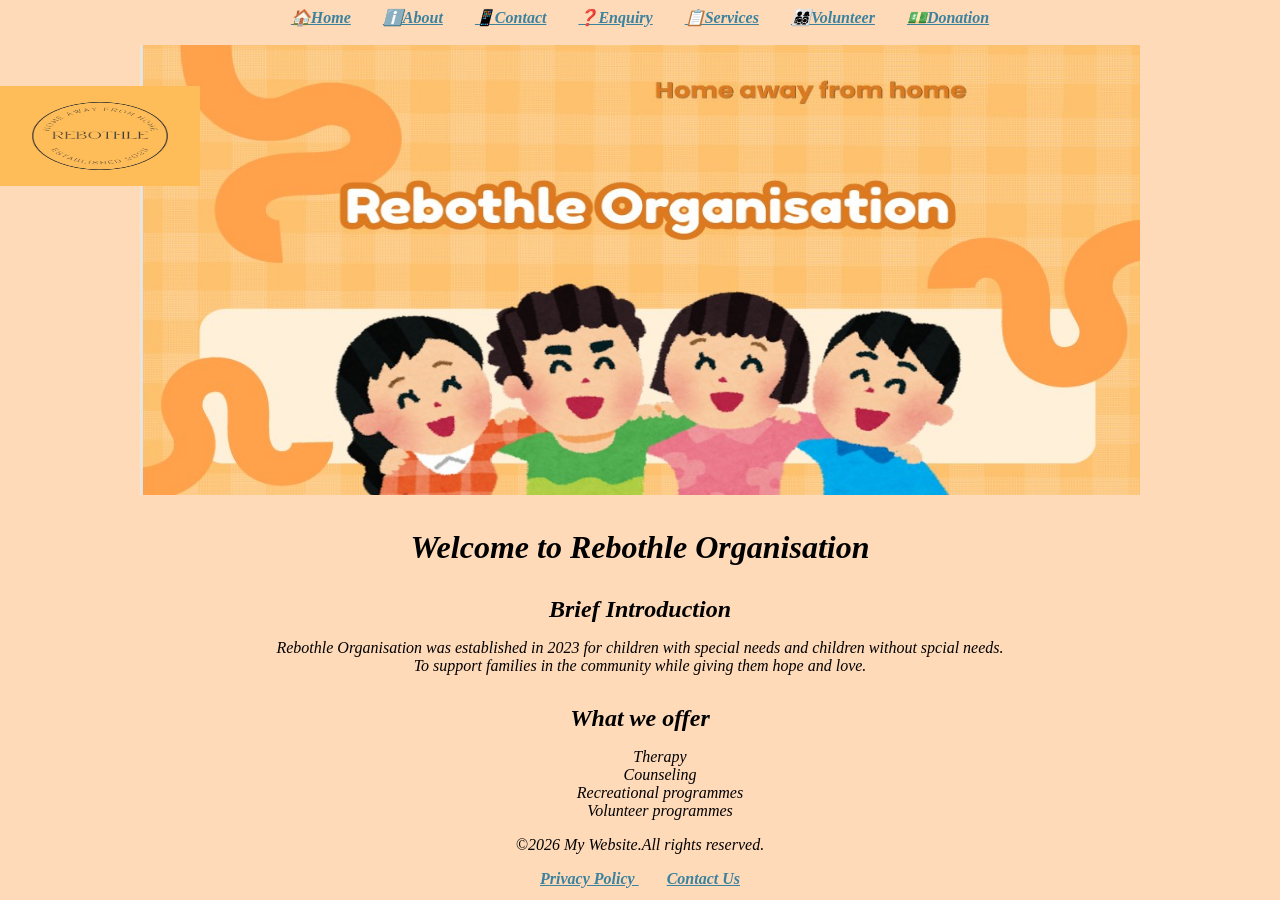
<file: Rebothle presentation/index.html>
<!DOCTYPE html>
<html lang="en">
<head>
    <meta charset="UTF-8">
    <meta name="viewport" content="width=device-width, initial-scale=1.0">
    <title>Homepage</title>
    <link rel="stylesheet" href="indstyle.css">
</head>
<h class="logo"><img src="Virtual Assistant Logo Template.png" alt="orange" width="200" height="100"></h>
<body>
     <nav>
        <a href="index.html">🏠Home</a>
        <a href="about.html">ℹ️About</a>
        <a href="contact.html">📱Contact</a>
        <a href="enquiry.html">❓Enquiry</a>
        <a href="services.html">📋Services</a>
        <a href="volunteer.html">👨‍👩‍👧‍👦Volunteer</a>
        <a href="donation.html">💵Donation</a>
    </nav>
    <body>
<div class="main">
    <div class="navbar">
        <div class="icon">
        </div>
    </div>
</div>
      <br>
        <img  src="Screenshot 2026-08-14 001037.jpg" alt="children covering each other" width="1000" height="450">  
     <header class="hero banner">
         <h1>Welcome to Rebothle Organisation </h1>
     </header>
        <h2>Brief Introduction</h2>
        <p>Rebothle Organisation was established in 2023 for children with special needs and children without spcial needs. <br>
        To support families in the community while giving them hope and love.</p>
<main>
    <section id="services">
        <h2>What we offer</h2>
        <ul>
            <li>Therapy</li>
            <li>Counseling</li>
            <li>Recreational programmes</li>
            <li>Volunteer programmes</li>
        </ul>
        <footer>
                <p>&copy;2026 My Website.All rights reserved.</p>
                <nav>
                    <a href="/privacy"> Privacy Policy </a>
                    <a href="/contact"> Contact Us</a>
                </nav>
            </footer>
     </section>
</main>
    </body>
    
</body>
</html>
</file>
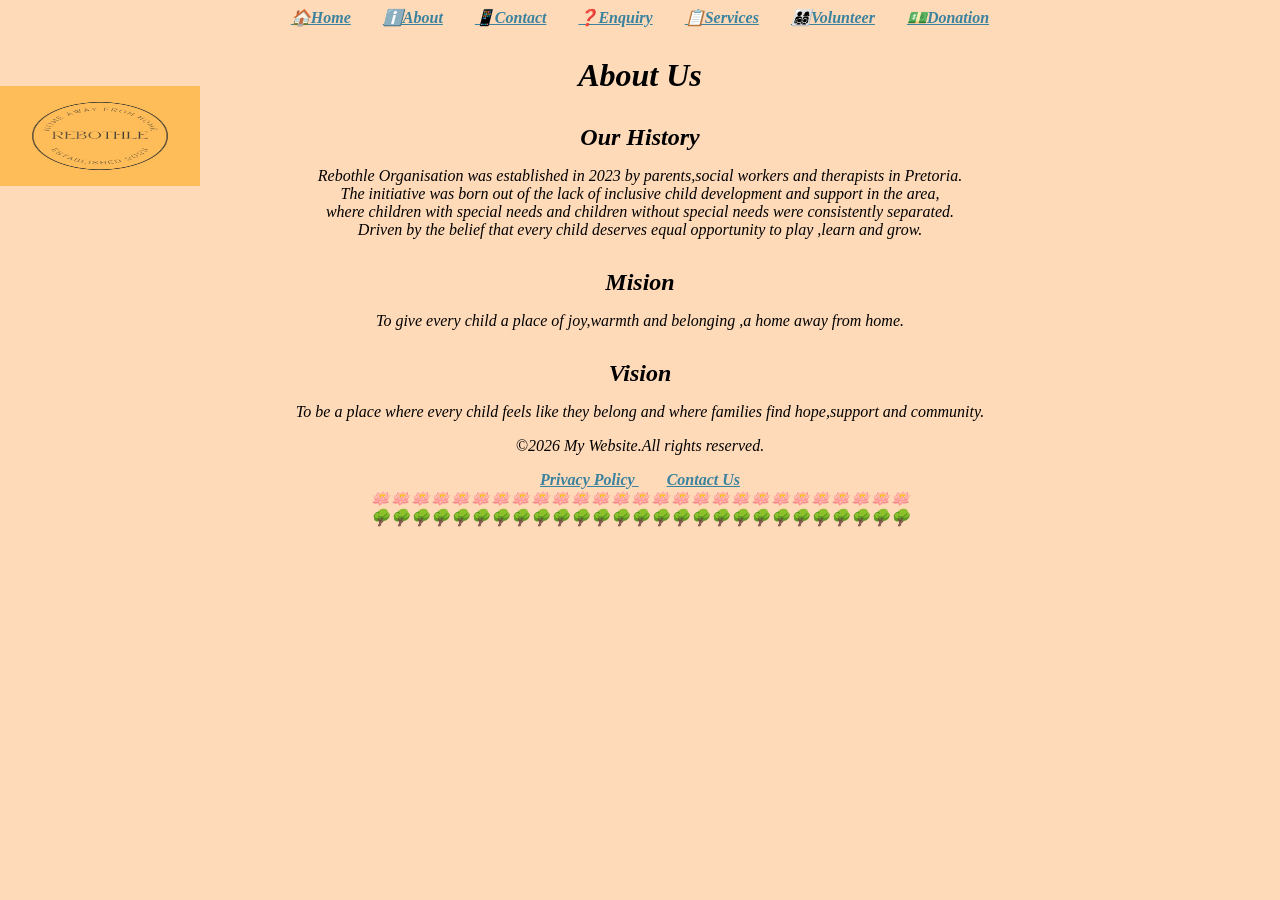
<file: Rebothle presentation/about.html>
<!DOCTYPE html>
<html lang="en">
<head>
    <meta charset="UTF-8">
    <meta name="viewport" content="width=device-width, initial-scale=1.0">
    <title> About Us</title>
    <link rel="stylesheet" href="abtstyle.css">
</head>
<h class="logo"><img src="Virtual Assistant Logo Template.png" alt="orange" width="200" height="100"></h>

<body>
     <nav>
            <a href="index.html"> 🏠Home</a>
            <a href="about.html">ℹ️About</a>
            <a href="contact.html">📱Contact</a>
            <a href="enquiry.html">❓Enquiry</a>
            <a href="services.html">📋Services</a>
            <a href="volunteer.html">👨‍👩‍👧‍👦Volunteer</a>
            <a href="donation.html">💵Donation</a>
        </nav> 
<div class="main">
    <div class="navbar">
        <div class="icon">
        </div>
    </div>
</div>
    <h1>About Us</h1>
    <h2>Our History</h2>
<body>
    <p>Rebothle Organisation was established in 2023 by parents,social workers and therapists in Pretoria. <br>
      The initiative was born out of the lack of inclusive child development and support in the area,<br>
      where children with special needs and children without special needs were consistently separated. <br>
      Driven by the belief that every child deserves equal opportunity to play ,learn and grow.
    </p>


        </div>    <h2>Mision</h2>
    <p>To give every child a place of joy,warmth and belonging ,a home away from home.</p>
    <h2>Vision</h2>
    <p>To be a place where every child feels like they belong and where families find hope,support and community.</p>
   
    </body>
    <footer>
                <p>&copy;2026 My Website.All rights reserved.</p>
                <nav>
                    <a href="/privacy"> Privacy Policy </a>
                    <a href="/contact"> Contact Us</a>
                </nav>
            </footer>

             🪷🪷🪷🪷🪷🪷🪷🪷🪷🪷🪷🪷🪷🪷🪷🪷🪷🪷🪷🪷🪷🪷🪷🪷🪷🪷🪷<br>
             🌳🌳🌳🌳🌳🌳🌳🌳🌳🌳🌳🌳🌳🌳🌳🌳🌳🌳🌳🌳🌳🌳🌳🌳🌳🌳🌳
</file>
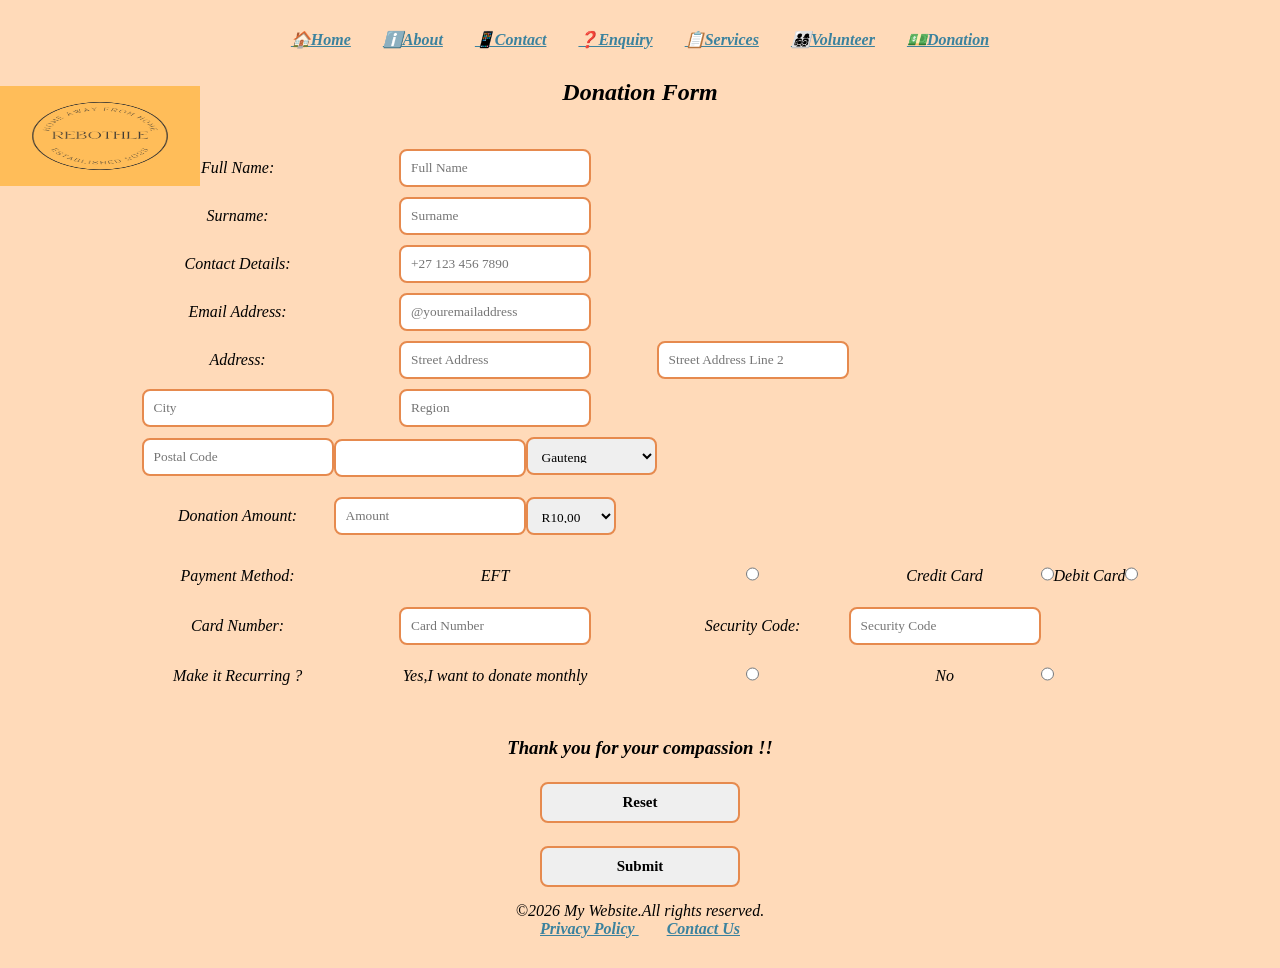
<file: Rebothle presentation/donation.html>
<!DOCTYPE html>
<html lang="en">
<head>
    <meta charset="UTF-8">
    <meta name="viewport" content="width=device-width, initial-scale=1.0">
    <title>Donation</title>
    <link rel="stylesheet" href="donatestyle.css">
</head>
<h class="logo"><img src="Virtual Assistant Logo Template.png" alt="orange" width="200" height="100"></h>
<body>
     <nav>
            <a href="index.html">🏠Home</a>
            <a href="about.html">ℹ️About</a>
            <a href="contact.html">📱Contact</a>
            <a href="enquiry.html">❓Enquiry</a>
            <a href="services.html">📋Services</a>
            <a href="volunteer.html">👨‍👩‍👧‍👦Volunteer</a>
            <a href="donation.html">💵Donation</a>
        </nav> 
<div class="main">
    <div class="navbar">
        <div class="icon">   
        </div>
   </div>
</div>
    <h2>Donation Form</h2>
    <table >
        <tr>
            <td><label for="Full Name">Full Name:</label></td>
            <td><input type="Full" name="Name" placeholder="Full Name" required></td>
        </tr>
        <tr>
            <td><label for="Surname">Surname:</label></td>
            <td><input type="Surname" placeholder="Surname" required></td>
        </tr>   
        <tr>
            <td><label for="Contact Details">Contact Details:</label></td>
            <td><input type="Contact" name="Details" placeholder="+27 123 456 7890" required></td>
        </tr>
        <tr>
            <td><label for="Email address">Email Address:</label></td>
            <td><input type="Email" name="Address" placeholder="@youremailaddress"></td>
        </tr>
        <tr>
            <td><label for="Address">Address:</label></td>
            <td><input type="Street" placeholder="Street Address"></td>
            <td><input type="Street" placeholder="Street Address Line 2"></td>
        </tr>
        <tr>
            <td><input type="City" placeholder="City"></td>
            <td><input type="Region" placeholder="Region"></td>
        </tr>
        <tr>
            <td><input type="Postal Code" placeholder="Postal Code"></label></td>
            <td><input type="Province"><select name="Provice">
                <option value="Gauteng">Gauteng</option>
                <option value="Northwest">Northwest</option>
                <option value="Free State">Free State</option>
                <option value="Mpumalanga">Mpumalanga</option>
                <option value="Eastern Cape">Eastern Cape</option>
                <option value="Western Cape">Western Cape</option>
                <option value="Kwa-Zulu Natal">Kwa-Zulu Natal</option>
            </select></td>
        </tr>
        <tr>
          <td>Donation Amount:</td>
           <td>
            <table class="address-table">
                <tr>
                <td><input type="text" placeholder="Amount"></td>
                <td><select><option> R10,00</option>
                <option>R20,00</option>
                <option>R50,00</option>
                <option>R100,00</option>
                <option>R200,00</option>
                <option>Other</option></select></td>
                </tr>
             </table>
            </td>
        </tr>
        
        <tr class="buttons">
            <td><label for="Payment Method">Payment Method:</label></td>
            <td><label for="EFT">EFT</label></td>
            <td><input type="radio" name="button"></td>
            <td><label for="Credit Card">Credit Card</label></td>
            <td><input type="radio" name="button"></td> <br>
            <td><label for="Debit Card">Debit Card</label></td>
            <td><input type="radio" name="button"></td>
        </tr>
        <tr>
            <td><label for="Card Number">Card Number:</label></td>
            <td><input type="text" placeholder="Card Number"></td>
            <td>Security Code:</td>
            <td><input type="text" placeholder="Security Code"></td>
        </tr>
        <tr>
            <td><label for="Make it Recurring">Make it Recurring ?</label></td>
            <td><label for="Yes">Yes,I want to donate monthly</label></td>
            <td><input type="radio" name="button"></td>
            <td><label for="No">No</label></td>
            <td><input type="radio" name="button"></td>
        </tr>
        </table>
        <h3>Thank you for your compassion !!</h3>
        <tr>
            <td><input type="reset"></td>
            <td><input type="submit"></td>
        </tr>
        
       </table>
       <footer>
                <p>&copy;2026 My Website.All rights reserved.</p>
                <nav>
                    <a href="/privacy"> Privacy Policy </a>
                    <a href="/contact"> Contact Us</a>
                </nav>
        </footer>  
</body>
</html>
</file>
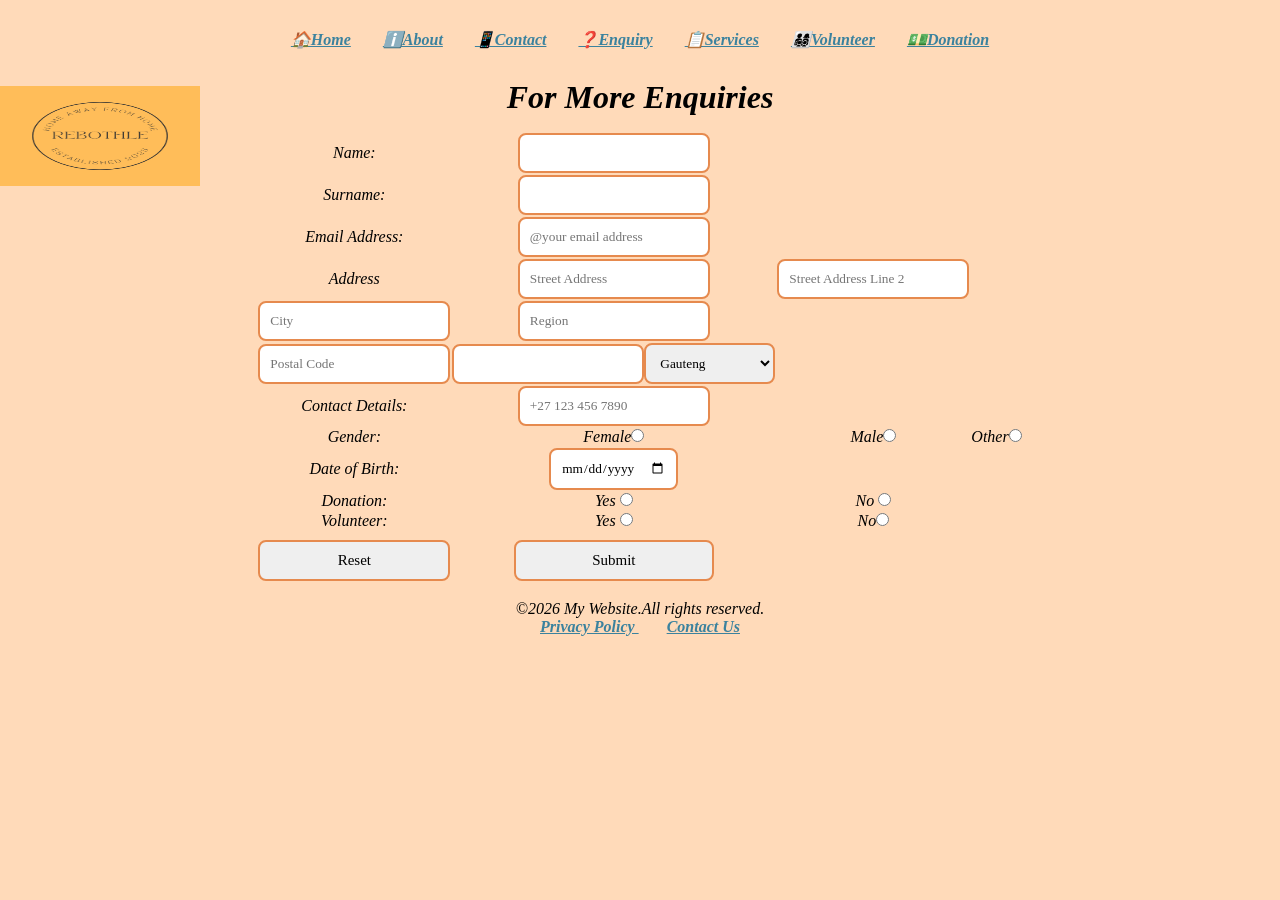
<file: Rebothle presentation/enquiry.html>
<!DOCTYPE html>
<html lang="en">
<head>
    <meta charset="UTF-8">
    <meta name="viewport" content="width=device-width, initial-scale=1.0">
    <title>Enquiries</title>
    <link rel="stylesheet" href="enqstyle.css">
</head>
<h class="logo"><img src="Virtual Assistant Logo Template.png" alt="orange" width="200" height="100"></h>
<body>
     <nav>
            <a href="index.html">🏠Home</a>
            <a href="about.html">ℹ️About</a>
            <a href="contact.html">📱Contact</a>
            <a href="enquiry.html">❓Enquiry</a>
            <a href="services.html">📋Services</a>
            <a href="volunteer.html">👨‍👩‍👧‍👦Volunteer</a>
            <a href="donation.html">💵Donation</a>
        </nav> 
<div class="main">
    <div class="navbar">
         <div class="enquiry container">
         </div>
    </div>
</div>
    <h1>For More Enquiries </h1>
<body>
    <table>
        <tr>
            <form>
                <div class="form-group">
            <td><label for="Name">Name:</label></td>
            <td><input type="Name" id="Name" required></td>
            </div>
        </tr>
        <tr>
            <div class="form-group">
            <td><label for="Surname">Surname:</label></td>
            <td><input type="Surname" id="Surname" required></td>
            </div>
        </tr>
        <tr>
            <div class="form-group">
            <td><label for="Email">Email Address:</label></td>
            <td><input type="Email" placeholder="@your email address" required></td>
            </div>
        </tr>
        <tr>
            <div class="form-group">
            <td><label for="Address">Address</label></td>
            <td><input type="Street" placeholder="Street Address"></td>
            <td><input type="Street" placeholder="Street Address Line 2"></td>
            </div>
        </tr>
        <tr>
            <div class="form-group">
            <td><input type="City" placeholder="City"></td>
            <td><input type="Region" placeholder="Region"></td>
            </div>
        </tr>
        <tr>
        <div class="form-group">
           <td><input type="Postal Code" placeholder="Postal Code"></label></td>
            <td><input type="Province"><select name="Province">
                <option value="Gauteng">Gauteng</option>
                <option value="Northwest">Northwest</option>
                <option value="Free State">Free State</option>
                <option value="Mpumalanga">Mpumalanga</option>
                <option value="Eastern Cape">Eastern Cape</option>
                <option value="Western Cape">Western Cape</option>
                <option value="Kwa-Zulu Natal">Kwa-Zulu Natal</option>
            </select></td>
            </div>
        </tr>
        <tr>
            <div class="form-group">
            <td><label for="Contact Details">Contact Details:</label></td>
            <td><input type="Contact details" placeholder="+27 123 456 7890" required></td>
            </div>
        </tr>
        <tr>
            <div class="form-group">
            <td><label for="Gender">Gender:</label></td>
            <td><label for="title">Female</label><input type="radio" name="button"></td>
            <td><label for="title">Male</label><input type="radio" name="button"></td>
            <td><label for="title">Other</label><input type="radio" name="button"></td>
            </div>
        </tr>
          <tr>
            <div class="form-group">
            <td><label for="Date of Birth">Date of Birth:</label></td>
            <td><input type="date" name="birthday" id="birthday" required></td>
            </div>
        </tr>
        <tr> 
            <div class="form-group">
            <td><label for="Donation">Donation:</label></td>
            <td><label for="Yes"></label>Yes <input type="radio" name="button"></td>
            <td><label for="No"></label>No <input type="radio" name="button"></td>
            </div>
        </tr>
        <tr>
            <div class="form-group">
            <td><label for="Volunteer">Volunteer:</label></td>
            <td><label for="Yes">Yes</label> <input type="radio" name="button"></td>
            <td><label for="No">No</label><input type="radio" name="button"></td>
            </div>
            </form>
            </div>
        </tr>
        <tr>
            <td><input type="reset"></td>
            <td><input type="submit"></td>
        </tr>
        <tr>
    </table>
    <footer>
                <p>&copy;2026 My Website.All rights reserved.</p>
                <nav>
                    <a href="/privacy"> Privacy Policy </a>
                    <a href="/contact"> Contact Us</a>
                </nav>
            </footer>
       

</body>
</body>
</html>
</file>
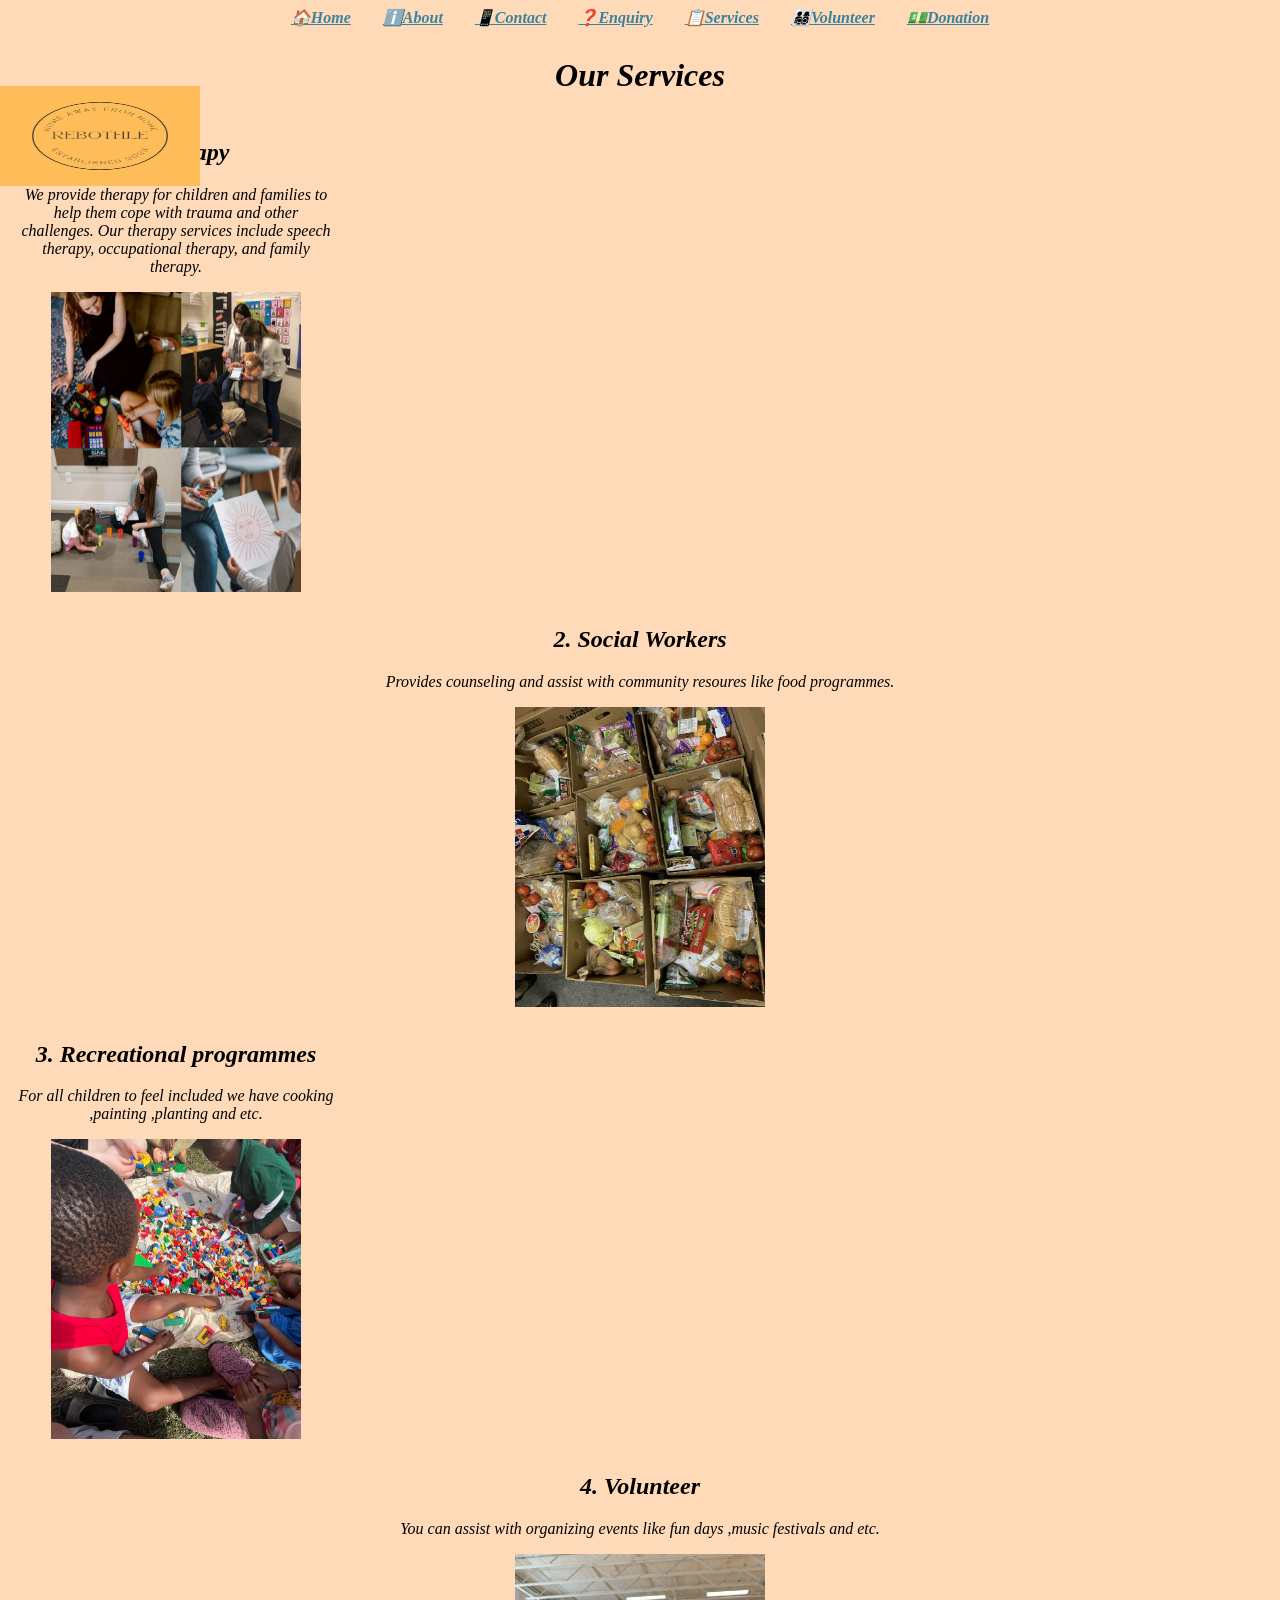
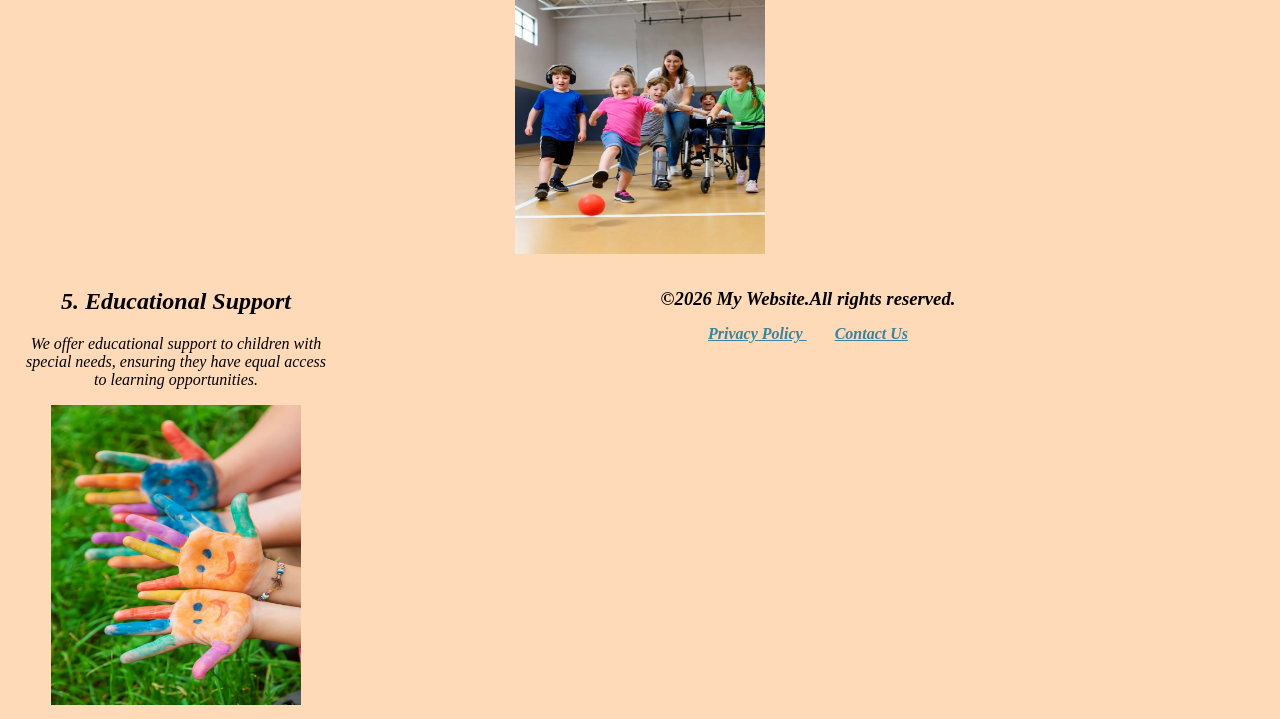
<file: Rebothle presentation/services.html>
<!DOCTYPE html>
<html lang="en">
<head>
    <meta charset="UTF-8">
    <meta name="viewport" content="width=device-width, initial-scale=1.0">
    <title>Services</title>
    <link rel="stylesheet" href="serstyle.css">
</head>
<h class="logo"><img src="Virtual Assistant Logo Template.png" alt="orange" width="200" height="100"></h>
<body>
     <nav>
            <a href="index.html"> 🏠Home</a>
            <a href="about.html">ℹ️About</a>
            <a href="contact.html">📱Contact</a>
            <a href="enquiry.html">❓Enquiry</a>
            <a href="services.html">📋Services</a>
            <a href="volunteer.html">👨‍👩‍👧‍👦Volunteer</a>
            <a href="donation.html">💵Donation</a>
     </nav> 
<div class="main">
   <div class="navbar">
        <div class="icon"> 
        </div>
    </div>
</div>
     <body>
       <h1>Our Services</h1>
           <div class="row"></div>
             <div class="column">
               <h2>1. Therapy</h2>
               <p>We provide therapy for children and families to help them cope with trauma and other challenges. Our therapy services include speech therapy, occupational therapy, and family therapy.</p>
               <img src="1.jpg" alt="an adult listening to children while drawing the sun" width="250" height="300">
            </div>
            <div class="row"></div>
            <div class="right-img" float="right" marign -left="60px">
              <h2>2. Social Workers </h2>
               <p>Provides counseling and assist with community resoures like food programmes.</p>
               <img src="Happy REB PRE 3.jpg" alt="donating to the community" width="250" height="300">
            </div>
            <div class="row"></div>
               <div class="column">
                 <h2>3. Recreational programmes</h2>
                 <p>For all children to feel included we have cooking ,painting ,planting and etc.</p>
                 <img src="661958845280179518 REB PRE 5.jpg" alt="Children playing " width="250" height="300">
            </div>
            <div class="row"></div>
                 <div class="right-img" float="right" marign -left="60px"></div>
                 <h2>4. Volunteer</h2>
                 <p>You can assist with organizing events like fun days ,music festivals and etc.</p>
                 <img src="download (10) REB PRE 8.jpg" alt="Playing with children" width="250" height="300">
                 </div>
                 <div class="row"></div>
             <div class="column">
               <h2>5. Educational Support</h2>
               <p>We offer educational support to children with special needs, ensuring they have equal access to learning opportunities.</p>
               <img src="education.jpg" alt="Children receiving educational support" width="250" height="300">
            </div>
     </body>
          <footer>
                <h3>&copy;2026 My Website.All rights reserved.</h3>
                <nav>
                    <a href="/privacy"> Privacy Policy </a>
                    <a href="/contact"> Contact Us</a>
                </nav>
            </footer>
</body>
</html>
</file>
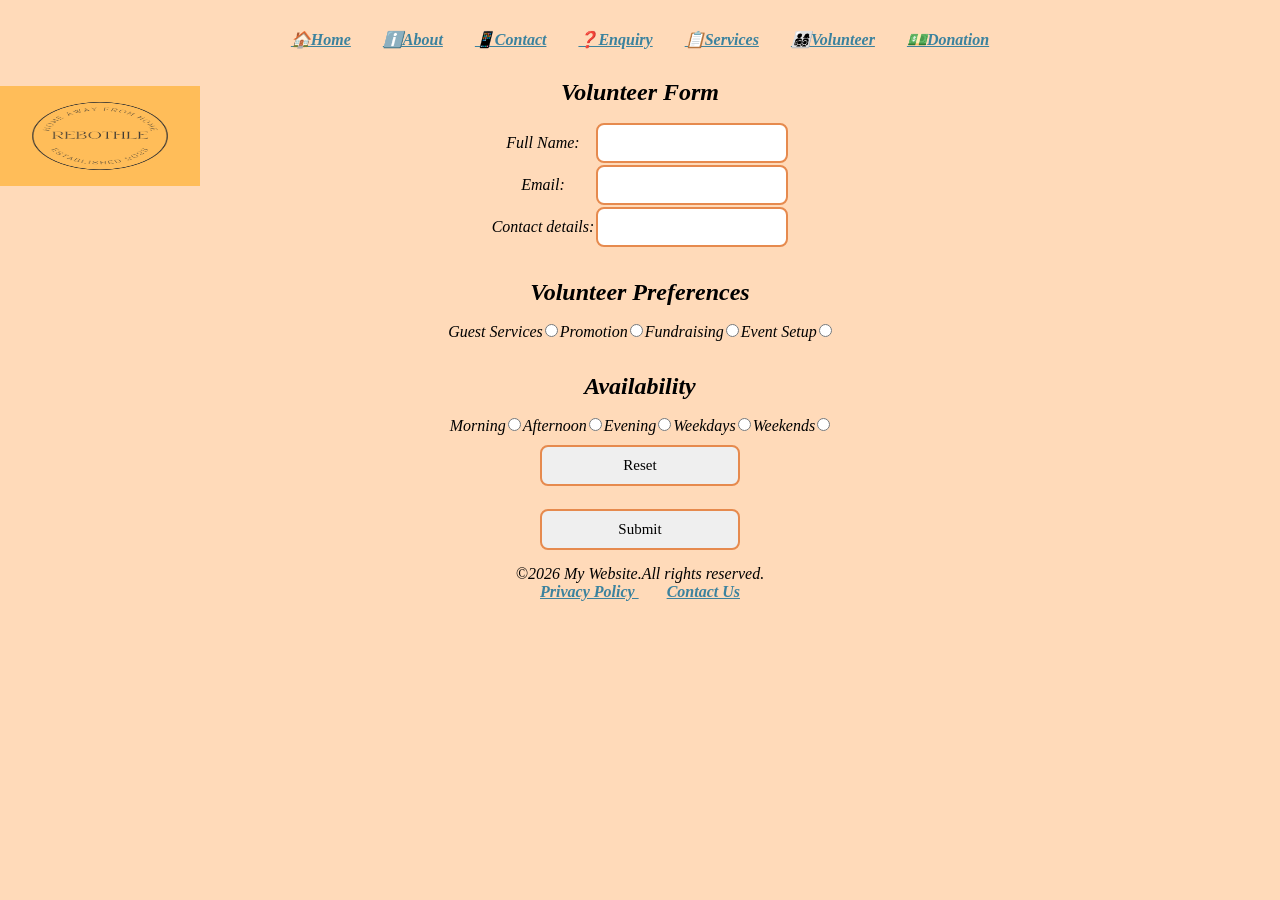
<file: Rebothle presentation/volunteer.html>
<!DOCTYPE html>
<html lang="en">
<head>
    <meta charset="UTF-8">
    <meta name="viewport" content="width=device-width, initial-scale=1.0">
    <title>Volunteer <Form></Form></title>
    <link rel="stylesheet" href="volunstyle.css">
</head>
<h class="logo"><img src="Virtual Assistant Logo Template.png" alt="orange" width="200" height="100"></h>
<body>
     <nav>
            <a href="index.html">🏠Home</a>
            <a href="about.html">ℹ️About</a>
            <a href="contact.html">📱Contact</a>
            <a href="enquiry.html">❓Enquiry</a>
            <a href="services.html">📋Services</a>
            <a href="volunteer.html">👨‍👩‍👧‍👦Volunteer</a>
            <a href="donation.html">💵Donation</a>
            
        </nav> 
<div class="main">
    <div class="navbar">
        <div class="icon">   
        </div>
    </div>
</div>
   <body>
     <h2>Volunteer Form </h2>
       <table>
         <tr>
            <form action=""></form>
            <td><label for="Full Name">Full Name:</label></td>
            <td><input type="Full Name" id="Full Name" required></td>
         </tr>
         <tr>
            <td><label for="Email">Email:</label></td>
            <td><input type="Email" required></td>
         </tr>
         <tr>
            <td><label for="Contact details">Contact details:</label></td>
            <td><input type="Contact details" required></td>
         </tr>
      </table>
      <table>
          <h2> Volunteer Preferences </h2>
         <tr>
            <td><label for="Guest Services">Guest Services</label></td>
            <td><input type="radio" name="button"></td>
            <td><label for="Promotion">Promotion</label></td>
            <td><input type="radio" name="button"></td>
            <td><label for="Fundraising">Fundraising</label></td>
            <td><input type="radio" name="button"></td>
            <td><label for="Event Setup">Event Setup</label></td>
            <td><input type="radio" name="button"></td>
        
        </table>
        <table>
        </tr>
        <h2>Availability</h2>
        <tr>
            
            <td><label for="Morning">Morning</label></td>
            <td><input type="radio" name="button"></td>
            <td><label for="Afternoon">Afternoon</label></td>
            <td><input type="radio" name="button"></td>
            <td><label for="Evening">Evening</label></td>
            <td><input type="radio" name="button"></td>
            <td><label for="Weekdays">Weekdays</label></td>
            <td><input type="radio" name="button" ></td>
            <td><label for="Weekends">Weekends</label></td>
            
            
            <td><input type="radio" name="button"></td>
            
    
        </tr>
        </table>
        <tr>
            <td><input type="reset"></td>
            <td><input type="submit"></td>
        </tr>
    
        </tr>
    </table>
    <footer>
                <p>&copy;2026 My Website.All rights reserved.</p>
                <nav>
                    <a href="/privacy"> Privacy Policy </a>
                    <a href="/contact"> Contact Us</a>
                </nav>
            </footer>
</body>
</html>
</file>
<file: Rebothle presentation/indstyle.css>
nav a {text-decoration: underline;
     color: rgb(59, 130, 158); 
     padding: 8px 14px;
     border-radius: 20px;
     font-weight: 600;
     text-align: center; 
}
nav a:hover {background-color : rgb(59, 130, 158); 
     color: white; padding: 8px 14px;
     border-radius: 20px;
}
 h1,h2 ,h3{text-align: center; 
          margin: 30px 0 15px 0;
         font-style: oblique;
}
body { background-color: peachpuff;
     font-family: 'Times New Roman', Times, serif;
     font-size: medium;
     font-style: oblique;
     text-align: center;
}
li { list-style-type: none;
}
.logo { position: absolute;left: 0;
      top: 50%; transform: translateY(-350%);
}
</file>
<file: Rebothle presentation/abtstyle.css>
nav a {text-decoration: underline;
     color: rgb(59, 130, 158); 
     padding: 8px 14px;
     border-radius: 20px;
     font-weight: 600;
     text-align: center;
}
nav a:hover {background-color : rgb(59, 130, 158); 
     color: white; padding: 8px 14px;
     border-radius: 20px;
}

h1, h2 ,h3{text-align: center; 
      margin: 30px 0 15px 0;
      font-style: oblique;
}
body { background-color: peachpuff;
     font-family: 'Times New Roman', Times, serif;
     font-size: medium;
     font-style: oblique;
     text-align: center;
}

header{ position: fixed;
}
.logo-left { background: #f4b400;
        padding: 8px 5%;
        border-bottom: 3px solid #f4b400;
        position: sticky;top: 0;
        z-index: 1000;
}
.logo { position: absolute;left: 0;
      top: 50%; transform: translateY(-350%);
}
.flower { position: relative;margin: 100px auto;
          width: 200px;height: 200px;
}
.petals { position: absolute;width: 100%; 
         height: 100% ;
}

@media ( max-width:800px) { .contact-wrapper {flex-direction: column;
}
.header{flex-direction: column;}
}
</file>
<file: Rebothle presentation/donatestyle.css>
nav a {text-decoration: underline;
     color: rgb(59, 130, 158); 
     padding: 8px 14px;
     border-radius: 20px;
     font-weight: 600;
     text-align: center;  
}
nav a:hover {background-color : rgb(59, 130, 158); 
     color: white; padding: 8px 14px;
     border-radius: 20px;
}
h1, h2 ,h3{text-align: center; 
     margin: 30px 0 15px 0;
     font-style: oblique;
}
body { background-color: peachpuff;
     font-family: 'Times New Roman', Times, serif;
     font-size: medium;
     font-style: oblique;
     text-align: center;
}
.logo-left { background: #f4b400;
     padding: 8px 5%;
     border-bottom: 3px solid #f4b400;
     position: sticky;top: 0;
     z-index: 1000;
}
.buttons { grid-column: 1/span 3;
     text-align: center;
     margin-top: 25px;
}
input[type="reset"],input[type="submit"] {padding: 12px 30px; 
     border: none;
     border-radius: 8px;
     font-weight: bold;
     cursor: pointer;
     margin: 0 8px;
}
input[type="reset"] { width: 100%;
     max-width: 200px;
     padding: 12px 20px;
     margin: 8px 0 15px 0;
     border: 3px solid #c95909;
     border-radius: 6px;
     font-size: 15px;
    
}
input[type="submit"] { width: 100%;
     max-width: 200px;
     padding: 12px 20px;
     margin: 8px 0 15px 0;
     border: 3px solid #c95909;
     border-radius: 6px;
     font-size: 15px;
    
}
body{ display: flex;
     flex-direction: column;
     align-items: center;
}header{ position: fixed;
}
.logo { position: absolute;left: 0;
      top: 50%; transform: translateY(-350%);
}
* { margin: 0px;
    padding: 0px;
    box-sizing: border-box;
    font-family: 'Times New Roman', Times, serif;
}
body { background: linear-gradient(135deg,);
    display: flex;
    justify-content: center;
    align-items: center;
    padding: 30px;
}
.form-card,.contact-wrapper ,.enquiry-grid{ margin: 30px auto !important;
max-width: 750px !important;}
input,select,textarea { border: 2px solid #e68a4e !important;
border-radius: 8px !important;padding: 10px !important;
}
input[name="name"],name { border: 2,5px solid #b35a00 !important;}
.row { display: grid;grid-template-columns: 160px 1fr ; gap: 12px;
    align-items: center;margin-bottom: 12px;
}
.row label { text-align: right;font-style: oblique;}
.row input,.row select { border: 2px solid #e68a4e;
border-radius: 8px; padding: 10px;background: white;width: 100%;
}
.address-group { display: grid; grid-template-columns:1fr 1fr;gap: 10px;
}
.full-width {grid-column: 2;display: grid; grid-template-columns: 1fr 1fr; gap: 10px;}
table { border-collapse:separate;border-spacing:0 10px}
table td input ,table td select { height: 38px;}
table.address-group td input,table.address-group td select {height: 380px;}
</file>
<file: Rebothle presentation/enqstyle.css>
nav a {text-decoration: underline;
     color: rgb(59, 130, 158); 
     padding: 8px 14px;
     border-radius: 20px;
     font-weight: 600;
     text-align: center;  
}
nav a:hover {background-color : rgb(59, 130, 158); 
     color: white; padding: 8px 14px;
     border-radius: 20px;
}
h1, h2 ,h3{text-align: center; 
     margin: 30px 0 15px 0;
     font-style: oblique;
}
body { background-color: peachpuff;
     font-family: 'Times New Roman', Times, serif;
     font-size: medium;
     font-style: oblique;
     text-align: center;
}
.logo-left { background: #f4b400;
     padding: 8px 5%;
     border-bottom: 3px solid #f4b400;
     position: sticky;top: 0;
     z-index: 1000;
}
input[type="reset"] { width: 100%;
     max-width: 400px;
     padding: 12px 20px;
     margin: 8px 0 15px 0;
     border: 3px solid #c95909;
     border-radius: 6px;
     font-size: 15px;
    
}
input[type="submit"] { width: 100%;
     max-width: 200px;
     padding: 12px 20px;
     margin: 8px 0 15px 0;
     border: 3px solid #c95909;
     border-radius: 6px;
     font-size: 15px;
    
}
body{ display: flex;
     flex-direction: column;
     align-items: center;
}
header{ position: fixed;
}
.logo { position: absolute;left: 0;
      top: 50%; transform: translateY(-350%);
}
.div1 body { width: 300px;
    height: 100px;
    border: 2px black ;
    box-sizing: border-box;
}
* { margin: 0px;
    padding: 0px;
    box-sizing: border-box;
    font-family: 'Times New Roman', Times, serif;
}
body { background: linear-gradient(135deg,);
    display: flex;
    justify-content: center;
    align-items: center;
    padding: 30px;
}
.form-card,.contact-wrapper ,.enquiry-grid{ margin: 30px auto !important;
max-width: 750px !important;}
input,select,textarea { border: 2px solid #e68a4e !important;
border-radius: 8px !important;padding: 10px !important;
}
input[name="name"],name { border: 2,5px solid #b35a00 !important;}
</file>
<file: Rebothle presentation/serstyle.css>
nav a {text-decoration: underline;
     color: rgb(59, 130, 158); 
     padding: 8px 14px;
     border-radius: 20px;
     font-weight: 600;
     text-align: center;  
}
nav a:hover {background-color : rgb(59, 130, 158); 
     color: white; padding: 8px 14px;
     border-radius: 20px;
}
h1,h3{text-align: center; 
     margin: 30px 0 15px 0;
     font-style: oblique;
}
body { background-color: peachpuff;
     font-family: 'Times New Roman', Times, serif;
     font-size: medium;
     font-style: oblique;
     text-align: center;
}
.logo-left { background: #f4b400;
     padding: 8px 5%;
     border-bottom: 3px solid #f4b400;
     position: sticky;top: 0;
     z-index: 1000;
}
header{ position: fixed;
}
.logo { position: absolute;left: 0;
      top: 50%; transform: translateY(-350%);
}
.column {float : left;
    width: 25%;
    padding: 10px;
}
.row::after {content: "";
    clear: both;
    display: table;
}
</file>
<file: Rebothle presentation/volunstyle.css>
nav a {text-decoration: underline;
     color: rgb(59, 130, 158); 
     padding: 8px 14px;
     border-radius: 20px;
     font-weight: 600;
     text-align: center;  
}
nav a:hover {background-color : rgb(59, 130, 158); 
     color: white; padding: 8px 14px;
     border-radius: 20px;
}
nav ol{ list-style-type: none;
     display: flex;
     justify-content: center;
}
nav ol li { margin : 0 10px;
    
}
h1, h2 ,h3{text-align: center; 
      margin: 30px 0 15px 0;
      font-style: oblique;
}
body { background-color: peachpuff;
     font-family: 'Times New Roman', Times, serif;
     font-size: medium;
     font-style: oblique;
     text-align: center;
}
.logo-left { background: #f4b400;
     padding: 8px 5%;
     border-bottom: 3px solid #f4b400;
     position: sticky;top: 0;
     z-index: 1000;
}
input[type="reset"] { width: 100%;
     max-width: 200px;
     padding: 12px 20px;
     margin: 8px 0 15px 0;
     border: 3px solid #c95909;
     border-radius: 6px;
     font-size: 15px;
    
}
input[type="submit"] { width: 100%;
     max-width: 200px;
     padding: 12px 20px;
     margin: 8px 0 15px 0;
     border: 3px solid #c95909;
     border-radius: 6px;
     font-size: 15px;  
}   
body{ display: flex;
     flex-direction: column;
     align-items: center;
}
header{ position: fixed;
}
.logo { position: absolute;left: 0;
      top: 50%; transform: translateY(-350%);
}
.div1 { width: 300px;
    height: 100px;
    border: 2px black ;
    box-sizing: border-box;
}
* { margin: 0px;
    padding: 0px;
    box-sizing: border-box;
    font-family: 'Times New Roman', Times, serif;
}
body { background: linear-gradient(135deg,);
    display: flex;
    justify-content: center;
    align-items: center;
    padding: 30px;
}
.form-card,.contact-wrapper ,.enquiry-grid{ margin: 30px auto !important;
max-width: 750px !important;}
input,select,textarea { border: 2px solid #e68a4e !important;
border-radius: 8px !important;padding: 10px !important;
}
input[name="name"],name { border: 2,5px solid #b35a00 !important;}
</file>
